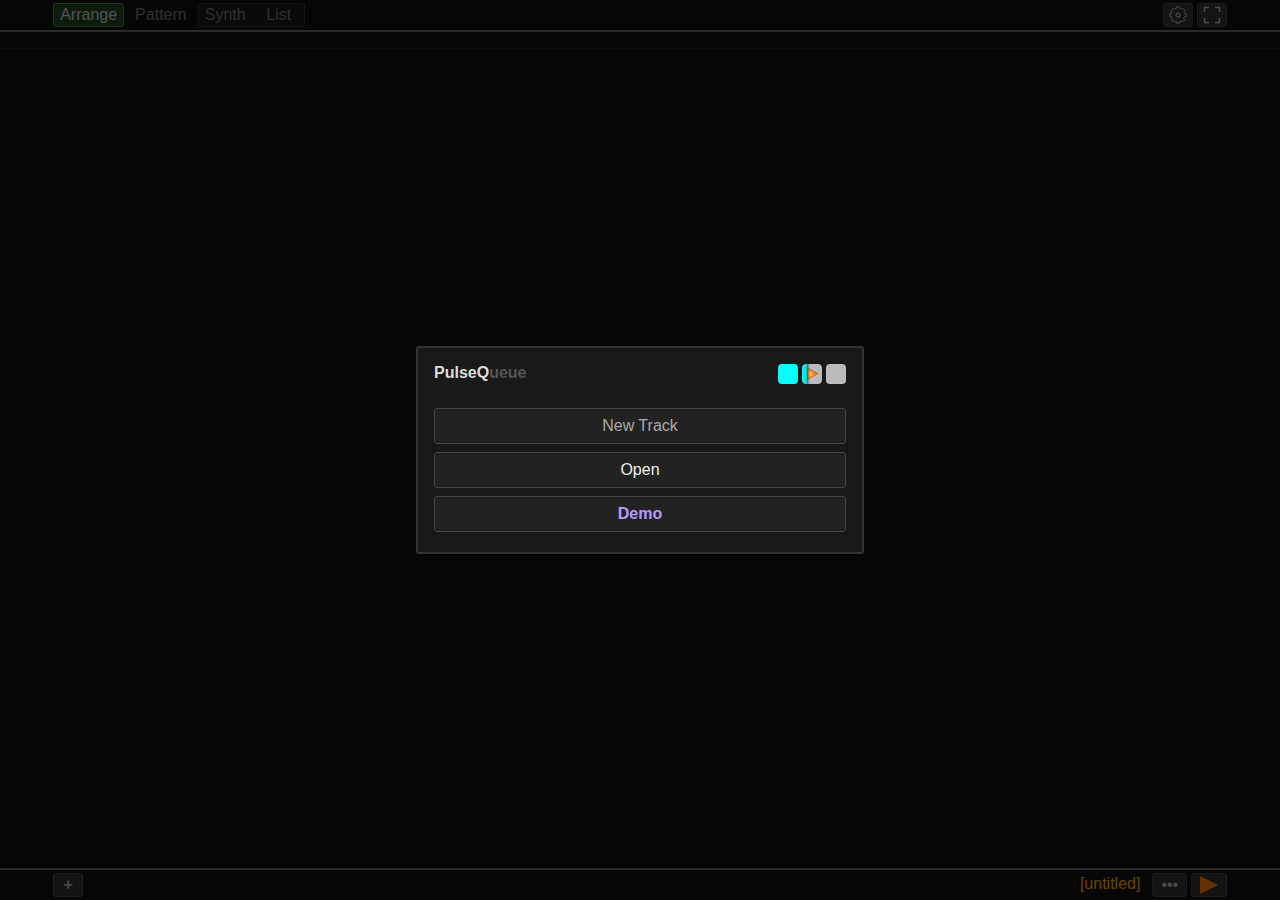
<file: index.html>
<!DOCTYPE html>
<html lang="en">

<head>
	<title>PulseQueue</title>

	<link rel="manifest" href="manifest.json">

	<link rel="apple-touch-icon" type="image/png" href="img/icon.png">
	<link rel="icon" type="image/png" href="img/icon.png">
	<link rel="icon" type="image/svg+xml" href="img/icon.svg">

	<meta charset="UTF-8">
	<meta name="viewport" content="width=device-width, user-scalable=no">
	<meta name="theme-color" content="#111111">
	<meta name="description" content="Minimalistic application for creating electronic music. Boost your creativity!">

	<meta property="og:title" content="PulseQueue - minimalistic web-app for creating electronic music">
	<meta property="og:type" content="website">
	<meta property="og:description"
		content="Simple and easy to use application for creating electronic music. Boost your creativity!">
	<meta property="og:url" content="https://valent-in.github.io/pulseq/">
	<meta property="og:image" content="https://valent-in.github.io/pulseq/refcards/refcard-overview.png">
	<meta property="og:image:type" content="image/png">
	<meta property="og:image:width" content="1710">
	<meta property="og:image:height" content="873">

	<style>
		* {
			padding: 0;
			margin: 0;
			color: #aaa;
			font-family: sans-serif;
		}
	</style>
	<style id="bar-separator-style">
		/* update on bar length set */
	</style>
	<style id="colored-rows-style">
		/* fill from js */
	</style>
	<link rel="stylesheet" href="css/elements.css">
	<link rel="stylesheet" href="css/style.css">
	<link rel="stylesheet" href="css/table-arrange.css">
	<link rel="stylesheet" href="css/table-pattern.css">

	<script defer src="lib/Tone.js"></script>
	<script defer src="lib/bufferToWave.js"></script>
	<script defer src="lib/midi-writer.js"></script>

	<script defer src="js/defaults.js"></script>
	<script defer src="js/alerts.js"></script>
	<script defer src="js/misc.js"></script>

	<script defer src="js/synth-param-apply.js"></script>
	<script defer src="js/synth.js"></script>
	<script defer src="js/synth-ui.js"></script>
	<script defer src="js/synth-presets.js"></script>
	<script defer src="js/synth-helper.js"></script>

	<script defer src="js/pattern.js"></script>
	<script defer src="js/pattern-ui.js"></script>
	<script defer src="js/arrange-ui.js"></script>

	<script defer src="js/mid-synth.js"></script>
	<script defer src="js/scheduler.js"></script>
	<script defer src="js/scheduler-ui.js"></script>

	<script defer src="js/song-object.js"></script>

	<script defer src="js/reorder-menu.js"></script>
	<script defer src="js/menu-init.js"></script>
	<script defer src="js/main.js"></script>
</head>

<body>
	<div id="container">
		<div id="header" class="focus-lock-area notranslate" translate="no">
			<div id="header-tabs">
				<div id="arrange-tab" class="js-tab tab tab--active">
					Arrange
				</div>
				<div id="pattern-tab" class="js-tab tab">
					Pattern
				</div>

				<div class="combined-tabs">
					<div id="synth-tab" class="js-tab tab">
						Synth
					</div>
					<div id="synth-list-tab" class="js-tab tab">
						List
					</div>
				</div>
			</div>

			<div id="header-spacer"></div>

			<div id="header-controls">
				<button id="button-settings-open">C</button>
				<button id="button-fullscreen">F</button>
			</div>
		</div>
		<div id="main">
			<div id="arrange-view" class="js-view-container view-container focus-lock-area">
				<div id="arrange-container">
					<div class="notranslate" translate="no" id="arrange-main"></div>
				</div>
				<div id="arrange-footer" class="footer notranslate" translate="no">
					<button id="button-add-pattern">+</button>
					<div class="footer-menu">
						<button id="button-arrange-play" class="button--play">L</button>
						<button id="button-arrange-menu-open">•••</button>
						<div id="song-title-area">
							[untitled]
						</div>
					</div>
				</div>
			</div>
			<div id="pattern-view" class="js-view-container view-container view--hidden focus-lock-area">

				<div id="pattern-container">
					<div class="notranslate" translate="no" id="pattern-main">
					</div>
				</div>

				<div id="pattern-footer" class="footer notranslate" translate="no">
					<button id="button-add-pattern-layer">+</button>

					<div class="footer-menu">
						<button id="button-pattern-play" class="button--play">P</button>
						<button id="button-pattern-menu-open">•••</button>
						<div id="pattern-name-area"></div>
					</div>
				</div>
			</div>

			<div id="synth-view" class="js-view-container view-container view--hidden focus-lock-area">
				<div id="synth-main">
					<div id="synth-grouping" class="synth-ungroup">
						<div class="tab group-tab" data-group="js-osc1-group">OSC 1</div>
						<div class="tab group-tab" data-group="js-osc2-group">OSC 2</div>
						<div class="tab group-tab" data-group="js-osc3-group">OSC 3</div>
						<div class="tab group-tab" data-group="js-adsr-group">ADSR</div>
						<br>
						<div class="tab group-tab" data-group="js-filt-group">Filter</div>
						<div class="tab group-tab" data-group="js-amp-group">AMP</div>
						<div class="tab group-tab" data-group="js-fx-group">FX</div>
						<div class="tab group-tab" data-group="js-oth-group">Oth.</div>
						<span id="button-toggle-group" class="button button--small">Group</span>
					</div>
					<div class="bg-oscillator border-osc js-osc1-group">
						<span class="caption-text highlight-bluelight">Oscillator 1</span>
						<select class="notranslate" translate="no" id="synth-osc1-type" data-block="js-osc1-block">
							<option>[none]</option>
							<option>sine</option>
							<option>triangle</option>
							<option>sawtooth</option>
							<option>square</option>
						</select>
						<div class="js-osc1-block">
							<span>Octave</span>
							<br>
							<input type="range" id="synth-osc1-octave" min=-5 max=5 step=1 class="range--10-marks">
							<br>
							<span>Detune</span>
							<button id="synth-osc1-reset-detune" class="button--small">Reset</button>
							<br>
							<input type="range" id="synth-osc1-detune" min=-600 max=600 step=5 class="range--12-marks">
							<br>
							<span>Level</span>
							<br>
							<input type="range" id="synth-osc1-level" min=0 max=1 step=0.01 class="range--4-marks">
						</div>
					</div>
					<div class="bg-oscillator border-osc js-osc2-group">
						<span class="caption-text highlight-violetlight">Oscillator 2</span>
						<select class="notranslate" translate="no" id="synth-osc2-type" data-block="js-osc2-block">
							<option>[none]</option>
							<option>sine</option>
							<option>triangle</option>
							<option>sawtooth</option>
							<option>square</option>
						</select>
						<div class="js-osc2-block">
							<span>Octave</span>
							<br>
							<input type="range" id="synth-osc2-octave" min=-5 max=5 step=1 class="range--10-marks">
							<br>
							<span>Detune</span>
							<button id="synth-osc2-reset-detune" class="button--small">Reset</button>
							<br>
							<input type="range" id="synth-osc2-detune" min=-600 max=600 step=5 class="range--12-marks">
							<br>
							<span>Level</span>
							<br>
							<input type="range" id="synth-osc2-level" min=0 max=1 step=0.01 class="range--4-marks">
						</div>
					</div>
					<div class="bg-oscillator border-osc-third js-osc3-group">
						<span class="caption-text highlight-yellowlight">Oscillator 3</span>
						<select class="notranslate" translate="no" id="synth-osc3-type" data-block="js-osc3-block">
							<option>[none]</option>
							<option>sine</option>
							<option>triangle</option>
							<option>sawtooth</option>
							<option>square</option>
						</select>
						<div class="js-osc3-block">
							<span>Octave</span>
							<br>
							<input type="range" id="synth-osc3-octave" min=-5 max=5 step=1 class="range--10-marks">
							<br>
							<span>Detune</span>
							<button id="synth-osc3-reset-detune" class="button--small">Reset</button>
							<br>
							<input type="range" id="synth-osc3-detune" min=-600 max=600 step=5 class="range--12-marks">
							<br>
							<span>Level</span>
							<br>
							<input type="range" id="synth-osc3-level" min=0 max=1 step=0.01 class="range--4-marks">
						</div>
					</div>
					<div class="border-envelope js-adsr-group">
						<select class="notranslate" translate="no" id="synth-envelope-type">
							<option>exponential</option>
							<option>linear</option>
						</select>
						<span class="envelope-caption">Amplitude Envelope</span>
						<span>Attack</span>
						<br>
						<input type="range" id="synth-envelope-attack" min=0 max=12 step=0.02 class="range--4-marks">
						<br>
						<span>Decay</span>
						<br>
						<input type="range" id="synth-envelope-decay" min=0 max=12 step=0.02 class="range--4-marks">
						<br>
						<span>Sustain</span>
						<br>
						<input type="range" id="synth-envelope-sustain" min=0 max=1 step=0.01 class="range--4-marks">
						<br>
						<span>Release</span>
						<br>
						<input type="range" id="synth-envelope-release" min=0 max=12 step=0.02 class="range--4-marks">
					</div>
					<div class="js-oth-group">
						<span class="caption-text">Glide</span>
						<input type="checkbox" id="synth-porta">
						<label for="synth-porta">Porta</label>
						<br>
						<input type="range" id="synth-glide" min=0 max=1 step=0.01 class="range--4-marks">
						<br>
						<span class="caption-text">Pan</span>
						<button id="synth-pan-reset" class="button--small">Reset</button>
						<br>
						<input type="range" id="synth-pan" min=-1 max=1 step=0.01 class="range--10-marks">
					</div>
					<div class="bg-filter border-filter js-filt-group">
						<span class="caption-text">Filter</span>
						<select class="notranslate" translate="no" id="synth-filter-type" data-block="js-filter-block">
							<option>[none]</option>
							<option>lowpass</option>
							<option>highpass</option>
							<option>bandpass</option>
						</select>
						<div class="js-filter-block">
							<span>Frequency</span>
							<br>
							<input type="range" id="synth-filter-frequency" min=0 max=5 step=0.02
								class="range--5-marks">
							<br>
							<span>Peak</span>
							<br>
							<input type="range" id="synth-filter-quality" min=0 max=50 step=0.1 class="range--4-marks">
						</div>
					</div>
					<div class="bg-noise js-oth-group">
						<span class="caption-text highlight-pinklight">Noise</span>
						<select class="notranslate" translate="no" id="synth-noise-type" data-block="js-noise-block">
							<option>[none]</option>
							<option>white</option>
							<option>pink</option>
							<option>brown</option>
						</select>
						<div class="js-noise-block">
							<span>Level</span>
							<br>
							<input type="range" id="synth-noise-level" min=0 max=2 step=0.01 class="range--4-marks">
						</div>
					</div>
					<div class="js-amp-group">
						<span class="caption-text">Amplifier</span>
						<br>
						<span>Gain</span>
						<br>
						<input type="range" id="synth-amplifier-gain" min=0 max=1.2 step=0.01 class="range--volume">
					</div>

					<div class="block-spacer">
						Modulation
					</div>

					<div class="bg-modulation-osc border-osc-mod js-osc1-group">
						<span class="caption-text">OSC 1 mod. input</span>
						<select class="notranslate" translate="no" id="synth-osc1-mod-input"
							data-block="js-modosc1-block">
							<option>[none]</option>
							<option>lfo1</option>
							<option>lfo2</option>
							<option>envelopeMod</option>
							<option>osc2</option>
							<option>osc3</option>
							<option>noise</option>
						</select>
						<div class="js-modosc1-block">
							<span>Intensity</span>
							<br>
							<input type="range" id="synth-osc1-mod-value" min=-6 max=6 step=0.02 class="range--8-marks">
						</div>
					</div>
					<div class="bg-modulation-osc border-osc-mod js-osc2-group">
						<span class="caption-text">OSC 2 mod. input</span>
						<select class="notranslate" translate="no" id="synth-osc2-mod-input"
							data-block="js-modosc2-block">
							<option>[none]</option>
							<option>lfo1</option>
							<option>lfo2</option>
							<option>envelopeMod</option>
							<option>osc3</option>
							<option>noise</option>
						</select>
						<div class="js-modosc2-block">
							<span>Intensity</span>
							<br>
							<input type="range" id="synth-osc2-mod-value" min=-6 max=6 step=0.02 class="range--8-marks">
						</div>
					</div>
					<div class="bg-modulation-filt border-filter-mod js-filt-group">
						<span class="caption-text">Filter mod. input</span>
						<select class="notranslate" translate="no" id="synth-filter-mod-input"
							data-block="js-modfilt-block">
							<option>[none]</option>
							<option>lfo1</option>
							<option>lfo2</option>
							<option>envelopeMod</option>
						</select>
						<div class="js-modfilt-block">
							<span>Intensity</span>
							<br>
							<input type="range" id="synth-filter-mod-value" min=-5 max=5 step=0.02
								class="range--10-marks">
						</div>
					</div>
					<div class="bg-modulation-amp border-amp-mod js-amp-group">
						<span class="caption-text">AMP mod. input</span>
						<select class="notranslate" translate="no" id="synth-amplifier-mod-input"
							data-block="js-modamp-block">
							<option>[none]</option>
							<option>lfo1</option>
							<option>lfo2</option>
							<option>envelopeMod</option>
							<option>osc1</option>
							<option>osc2</option>
							<option>noise</option>
						</select>
						<div class="js-modamp-block">
							<span>Intensity</span>
							<br>
							<input type="range" id="synth-amplifier-mod-value" min=-2 max=2 step=0.01
								class="range--8-marks-amp">
						</div>
					</div>
					<div class="bg-lfo js-oth-group">
						<span class="caption-text">LFO 1</span>
						<select class="notranslate" translate="no" id="synth-lfo1-type" data-block="js-lfo1-block">
							<option>[none]</option>
							<option>sine</option>
							<option>triangle</option>
							<option>sawtooth</option>
							<option>square</option>
						</select>
						<input type="checkbox" id="synth-lfo1-sync" class="js-lfo1-block">
						<label for="synth-lfo1-sync" class="js-lfo1-block">BPM sync</label>
						<div class="js-lfo1-block">
							<span>Frequency</span>
							<br>
							<input type="range" id="synth-lfo1-frequency" min=0 max=12 step=0.01 class="range--4-marks">
						</div>
						<span class="caption-text">LFO 2</span>
						<select class="notranslate" translate="no" id="synth-lfo2-type" data-block="js-lfo2-block">
							<option>[none]</option>
							<option>sine</option>
							<option>triangle</option>
							<option>sawtooth</option>
							<option>square</option>
						</select>
						<input type="checkbox" id="synth-lfo2-retrig" class="js-lfo2-block">
						<label for="synth-lfo2-retrig" class="js-lfo2-block">Re-trig</label>
						<div class="js-lfo2-block">
							<span>Frequency</span>
							<br>
							<input type="range" id="synth-lfo2-frequency" min=0 max=12 step=0.01 class="range--4-marks">
						</div>
					</div>
					<div class="bg-adsr border-mod-envelope js-adsr-group">
						<select class="notranslate" translate="no" id="synth-mod-envelope-type"
							data-block="js-modenv-block">
							<option>[none]</option>
							<option>exponential</option>
							<option>linear</option>
						</select>
						<span class="envelope-caption">Modulation Envelope</span>
						<span class="js-modenv-block">Attack</span>
						<div class="js-modenv-block">
							<input type="range" id="synth-mod-envelope-attack" min=0 max=12 step=0.02
								class="range--4-marks">
							<br>
							<span>Decay</span>
							<br>
							<input type="range" id="synth-mod-envelope-decay" min=0 max=12 step=0.02
								class="range--4-marks">
							<br>
							<span>Sustain</span>
							<br>
							<input type="range" id="synth-mod-envelope-sustain" min=0 max=1 step=0.01
								class="range--4-marks">
							<br>
							<span>Release</span>
							<br>
							<input type="range" id="synth-mod-envelope-release" min=0 max=12 step=0.02
								class="range--4-marks">
						</div>
					</div>

					<div class="block-spacer fx-spacer">
						FX
					</div>

					<div class="bg-effect js-fx-group">
						<span class="caption-text">Effect</span>
						<select class="notranslate" translate="no" id="synth-fx-type" data-block="js-fx-block">
							<option>[none]</option>
							<option>chorus</option>
							<option>delay</option>
							<option>distort</option>
							<option>panner</option>
							<option>phaser</option>
							<option>pingpong</option>
							<option>reverb</option>
							<option>stereo</option>
							<option>tremolo</option>
							<option>vibrato</option>
						</select>
						<div class="js-fx-block">
							<span>Amount (Depth)</span>
							<br>
							<input type="range" id="synth-fx-amount" min=0 max=1 step=0.002 class="range--4-marks">
							<br>
							<span id="synth-fx-rate-span">Delay (Speed)</span>
							<input type="checkbox" id="synth-fx-sync">
							<label id="synth-fx-sync-label" for="synth-fx-sync">BPM sync</label>
							<input type="range" id="synth-fx-rate" min=0 max=1 step=0.002 class="range--3-marks">
							<br>
							<span>Dry-Wet</span>
							<br>
							<input type="range" id="synth-fx-wet" min=0 max=1 step=0.002 class="range--4-marks">
						</div>
					</div>
				</div>

				<div id="synth-footer">
					<div id="piano-container-outer">
						<div class="notranslate" translate="no" id="piano-container"></div>
					</div>
					<div id="synth-footer-controls">
						<div class="div-mute-controls">
							<button id="button-synth-mute" class="button--small">Mute</button>
						</div>
						<button id="button-piano-show">^</button>
						<button id="button-synth-menu-open">•••</button>
						<div class="notranslate" translate="no" id="synth-name-area"></div>
					</div>
				</div>
			</div>

			<div id="synth-list-view" class="js-view-container view-container view--hidden focus-lock-area">
				<div class="notranslate" translate="no" id="synth-list-main"></div>
				<div id="synth-list-footer" class="footer">
					<button id="button-add-synth">+</button>
					<button id="button-mixer-menu-open">Mix</button>
					<div id="synth-list-caption-area"></div>
				</div>
			</div>

		</div>

		<div id="startup-modal-menu" class="modal-container js-noskip">
			<div class="modal-box" id="startup-menu-box">
				<div class="modal-box-block notranslate" translate="no">
					<span class="app-title-pulseq">PulseQ</span>
					<span class="app-title-ueue">ueue</span>
					<div id="app-icons">
						<div></div>
						<div></div>
						<div></div>
					</div>
				</div>

				<div class="modal-box-block" id="startup-loading-title">
					Loading...
				</div>

				<div class="modal-box-block nodisplay" id="startup-menu">
					<div class="startup-menu-entry" id="button-new-track">New Track</div>
					<div class="startup-menu-entry" id="button-import-track">
						<input type="file" accept=".json" id="input-import-track" class="js-request-focus">
						<span>Open</span>
						<div class="dragshade"></div>
					</div>
					<div class="startup-menu-entry highlight-violet" id="button-demo-track">Demo</div>
					<div class="startup-menu-entry" id="button-continue-session">Restore</div>
				</div>
			</div>
		</div>

		<div id="demo-modal-menu" class="modal-container nodisplay">
			<div class="modal-box">
				<div class="non-scrollable-modal-header" id="demo-list-header">Select track</div>
				<div class="modal-box-block notranslate" translate="no" id="demo-list-container"></div>
				<div class="modal-box-block modal-box-footer">
					<button id="button-demo-menu-close" class="button-modal-bottom">Close</button>
				</div>
			</div>
		</div>

		<div id="loading-modal" class="modal-container nodisplay">
			<div class="modal-box">
				<div class="modal-box-block">
					Loading...
				</div>
			</div>
		</div>

		<div id="settings-modal-menu" class="modal-container nodisplay">
			<div class="modal-box">
				<div class="modal-box-block modal-box-header notranslate" translate="no">
					<span class="app-title-pulseq">PulseQ</span>
					<span class="app-title-ueue">ueue</span>
					<span style="margin-left:12px;color:#555;">music creation app</span>
					<a href="https://github.com/valent-in/pulseq#pulsequeue" target="_blank" rel="noopener"
						title="GitHub" style="font-weight:bold;padding:0 6px;">?</a>
				</div>
				<div class="modal-box-block">
					<input type="checkbox" id="input-fullscreen" autocomplete="off">
					<label for="input-fullscreen">Fullscreen</label>
					<input type="checkbox" id="input-fullscreen-padding" style="margin-left: 8px" autocomplete="off">
					<label for="input-fullscreen-padding">Camera notch</label>
				</div>
				<div class="modal-box-block">
					<input type="checkbox" id="input-more-velosteps" autocomplete="off">
					<label for="input-more-velosteps">More velocity steps</label>
				</div>
				<div class="modal-box-block">
					<button id="button-cleanup-menu-open">Cleanup</button>
				</div>
				<div class="modal-box-block">
					<button id="button-context-resume">Sound Fix</button>
				</div>
				<div class="modal-box-block">
					<span>Zoom</span>
					<input type="number" id="input-zoom-value">
					<span class="dim-text">&percnt;</span>
					<button id="button-zoom-set">Set</button>
				</div>
				<div class="modal-box-block modal-box-footer">
					<button id="button-reset-app" class="highlight-pink">Title&sol;Reset</button>
					<button id="button-settings-close" class="button-modal-bottom">Close</button>
				</div>
			</div>
		</div>

		<div id="arrange-modal-menu" class="modal-container nodisplay">
			<div class="modal-box">
				<table>
					<tr>
						<td>
							Song title
						</td>
						<td>
							<input type="text" id="input-song-title">
						</td>
					</tr>
					<tr>
						<td>
							BPM
						</td>
						<td>
							<input type="number" id="input-bpm-value">
							<button id="button-bpm-set" tabindex="-1">Set</button>
						</td>
					</tr>
					<tr>
						<td>
							Steps in bar
						</td>
						<td>
							<input type="number" id="input-steps-value">
							<button id="button-steps-set" tabindex="-1">Set</button>
						</td>
					</tr>
					<tr>
						<td>
							Additional
						</td>
						<td>
							<button id="button-additional-menu-open">Edit...</button>
						</td>
					</tr>
					<tr>
						<td>
							<!--spacer-->
						</td>
					</tr>
					<tr>
						<td style="font-weight:bold">
							Project file:
						</td>
						<td>
							<a href="" id="link-song-download">Download JSON</a>
						</td>
					</tr>
				</table>

				<div class="modal-box-block modal-box-footer">
					<button id="button-export-menu-open">Export WAV</button>
					<button id="button-midi-menu-open">MIDI</button>
					<button id="button-arrange-menu-close" class="button-modal-bottom">Close</button>
				</div>
			</div>
		</div>

		<div id="export-modal-menu" class="modal-container nodisplay js-noskip">
			<div class="modal-box">
				<div class="modal-box-block">
					<div id="render-title">Export audio</div>
					<div>
						<input type="number" id="input-render-length">
						<span class="dim-text">sec.</span>
						<button id="button-render" class="js-request-focus">Start</button>
					</div>
				</div>
				<div class="modal-box-block nodisplay" id="export-menu-result-container">
					<div id="export-ongoing-container">
						<span>Rendering...</span>
						<span class="dim-text">May take some time.</span>
						<div id="export-progress-anim" class="progress-animation"></div>
					</div>
					<div id="wav-link-container">
						<a id="link-wav-download">Download WAV</a>
					</div>
				</div>
				<div class="modal-box-block modal-box-footer" id="export-menu-close-container">
					<button id="button-export-menu-close" class="button-modal-bottom">Close</button>
				</div>
			</div>
		</div>

		<div id="midi-modal-menu" class="modal-container nodisplay">
			<div class="modal-box">
				<div class="modal-box-block modal-box-header">
					<span>Export MIDI:</span>
					<a id="link-midi-download" href="">Download file</a>
				</div>
				<div class="modal-box-block">
					<span>Velocity curve</span>
					<select id="select-velocity-scale" autocomplete="off">
						<option>Exponential</option>
						<option>Linear</option>
						<option>Flat (127)</option>
					</select>
				</div>
				<div class="modal-box-block">
					<input type="checkbox" id="input-export-glide" autocomplete="off" checked>
					<label for="input-export-glide">Note overlap for glide&sol;legato</label>
				</div>
				<div class="modal-box-block">
					<input type="checkbox" id="input-export-expand" autocomplete="off">
					<label for="input-export-expand">Expand short notes to 16th</label>
					<div></div>
				</div>
				<div class="modal-box-block modal-box-footer" id="export-menu-close-container">
					<button id="button-midi-menu-close" class="button-modal-bottom">Close</button>
				</div>
			</div>
		</div>

		<div id="additional-modal-menu" class="modal-container nodisplay">
			<div class="modal-box">
				<table id="additional-table">
					<tr>
						<td>
							Swing
						</td>
						<td id="swing-value-cell" class="values-cell">
						</td>
					</tr>
					<tr>
						<td></td>
						<td>
							<input id="range-swing-amount" type="range" min=0 max=100 step=5 class="range--4-marks">
						</td>
					</tr>
					<tr>
						<td>
							<!--spacer-->
						</td>
					</tr>
					<tr>
						<td>
							Compressor
						</td>
						<td id="compressor-values-cell" class="values-cell">
						</td>
					</tr>
					<tr>
						<td class="dim-text">
							Threshold
						</td>
						<td>
							<input id="range-compressor-threshold" type="range" min=0 max=100 step=1
								class="range--4-marks">
						</td>
					</tr>
					<tr>
						<td class="dim-text">
							Ratio
						</td>
						<td>
							<input id="range-compressor-ratio" type="range" min=1 max=19 step=1 class="range--3-marks">
						</td>
					</tr>
				</table>

				<div class="modal-box-block modal-box-footer">
					<button id="button-reset-additional" class="button--small">Reset</button>
					<button id="button-additional-menu-close" class="button-modal-bottom">Close</button>
				</div>
			</div>
		</div>

		<div id="column-modal-menu" class="modal-container nodisplay">
			<div class="modal-box">
				<div id="timers-area" class="modal-box-block">
				</div>
				<div class="modal-box-block">
					<button id="button-insert-columns">Insert columns</button>
					<button id="button-remove-columns">Delete columns</button>
				</div>
				<div class="modal-box-block">
					<div class="modal-box-inline">
						<input type=number id="input-loop-bars" style="width:2rem" autocomplete="off" value="1">
						<span>bar loop</span>
						<button id="button-loop-play">Play</button>
					</div>
				</div>
				<div class="modal-box-block modal-box-footer">
					<button id="button-column-menu-close" class="button-modal-bottom">Close</button>
				</div>
			</div>
		</div>

		<div id="pattern-reorder-modal-menu" class="modal-container nodisplay">
			<div class="modal-box scrollable-modal narrow-modal">
				<div class="modal-box-block">
					<div class="scrollable-modal-header">Reorder patterns</div>
					<div id="pattern-list-container" class="notranslate" translate="no"></div>
				</div>
				<div class="modal-box-block modal-box-footer">
					<button id="button-sort-patterns-asc" class="button--small">Asc.</button>
					<button id="button-sort-patterns-desc" class="button--small">Desc.</button>
					<button id="button-reorder-menu-close" class="button-modal-bottom">Close</button>
				</div>
			</div>
		</div>

		<div id="pattern-modal-menu" class="modal-container nodisplay">
			<div class="modal-box">
				<table>
					<tr>
						<td>
							Pattern name
						</td>
						<td>
							<input type="text" id="input-pattern-name">
						</td>
					</tr>
					<tr>
						<td>
							Length (bars)
						</td>
						<td>
							<input type="number" id="input-pattern-length">
							<button id="button-pattern-length-set" tabindex="-1">Set</button>
						</td>
					</tr>
					<tr>
						<td style="text-align:right">
							<button class="button--shadowed notranslate" translate="no"
								id="button-color-select">color</button>
						</td>
						<td>
							<button id="button-copy-pattern">Copy Ptrn</button>
							<button id="button-delete-pattern">Delete Ptrn</button>
						</td>
					</tr>
				</table>
				<div id="layer-dialog-block">
					<div>
						<table>
							<tr>
								<td style="text-align:right">
									Synth&sol;Layer
								</td>
								<td>
									<button id="button-synth-select" class="notranslate" translate="no">[none]</button>
								</td>
							</tr>
							<tr>
								<td></td>
								<td>
									<button id="button-layer-edit-open">Edit...</button>
									<button id="button-delete-layer">Delete Layer</button>
								</td>
							</tr>
						</table>
					</div>
				</div>
				<div class="modal-box-block modal-box-footer">
					<button id="button-pattern-menu-close" class="button-modal-bottom">Close</button>
				</div>
			</div>
		</div>

		<div id="synth-select-modal-menu" class="modal-container nodisplay">
			<div class="modal-box scrollable-modal narrow-modal">
				<div class="modal-box-block">
					<div class="scrollable-modal-header">Select Instrument</div>
					<div id="menu-synth-list-container" class="notranslate" translate="no"></div>
				</div>
				<div class="modal-box-block modal-box-footer">
					<button id="button-synth-select-close" class="button-modal-bottom">Cancel</button>
				</div>
			</div>
		</div>

		<div id="color-select-modal-menu" class="modal-container nodisplay">
			<div class="modal-box">
				<div class="modal-box-block">
					Select pattern color
				</div>
				<div class="modal-box-block notranslate" translate="no" id="color-list-container">
				</div>
				<div class="modal-box-block modal-box-footer">
					<button id="button-color-menu-close" class="button-modal-bottom">Close</button>
				</div>
			</div>
		</div>

		<div id="layer-edit-modal-menu" class="modal-container nodisplay">
			<div class="modal-box">
				<div class="modal-box-block">Modify layer</div>
				<div class="modal-box-block">
					<button id="button-fade-layer">Fade</button>
					<button id="button-shift-layer">Shift</button>
					<button id="button-transpose-layer">Transpose</button>
				</div>
				<div class="modal-box-block">
					<button id="button-copy-layer">Duplicate</button>
				</div>
				<div class="modal-box-block modal-box-footer">
					<button id="button-layer-edit-close" class="button-modal-bottom">Close</button>
				</div>
			</div>
		</div>

		<div id="layer-fade-modal-menu" class="modal-container nodisplay">
			<div class="modal-box">
				<div class="modal-box-block">
					Modify layer volumes
				</div>
				<div class="modal-box-block">
					<span>start</span>
					<input type="number" id="input-fade-start" class="js-request-focus">
					<span class="dim-text">&percnt;</span>

					<span style="margin-left:1.5rem">end</span>
					<input type="number" id="input-fade-end">
					<span class="dim-text">&percnt;</span>
					<div></div>
				</div>
				<div class="modal-box-block modal-box-footer">
					<button id="button-apply-fade" class="button-modal-bottom notranslate" translate="no">OK</button>
					<button id="button-fade-menu-close" class="button-modal-bottom">Cancel</button>
				</div>
			</div>
		</div>

		<div id="layer-shift-modal-menu" class="modal-container nodisplay">
			<div class="modal-box">
				<div class="modal-box-block">
					<span>Shift layer by</span>
					<input type="number" id="input-shift-value" class="js-request-focus" value="1" autocomplete="off">
					<span>steps</span>
				</div>
				<div class="modal-box-block">
					<input type="checkbox" id="input-shift-whole-pattern" autocomplete="off">
					<label for="input-shift-whole-pattern">Shift whole pattern</label>
					<div></div>
				</div>
				<div class="modal-box-block modal-box-footer">
					<button id="button-apply-shift" class="button-modal-bottom notranslate" translate="no">OK</button>
					<button id="button-shift-menu-close" class="button-modal-bottom">Cancel</button>
				</div>
			</div>
		</div>

		<div id="layer-transpose-modal-menu" class="modal-container nodisplay">
			<div class="modal-box">
				<div class="modal-box-block">
					<span>Transpose layer by</span>
					<input type="number" id="input-transpose-value" class="js-request-focus" value="1"
						autocomplete="off">
					<span>smt.</span>
					<div></div>
				</div>
				<div class="modal-box-block modal-box-footer">
					<button id="button-apply-transpose" class="button-modal-bottom notranslate"
						translate="no">OK</button>
					<button id="button-transpose-menu-close" class="button-modal-bottom">Cancel</button>
				</div>
			</div>
		</div>

		<div id="pattern-copy-modal-menu" class="modal-container nodisplay">
			<div class="modal-box">
				<div class="modal-box-block">
					<span>Copy pattern</span>
					<span id="span-pattern-for-copy"></span>
					<span>to</span>
				</div>
				<div class="modal-box-block">
					<input type="text" id="input-pattern-copy-name" class="js-request-focus">
				</div>
				<div class="modal-box-block">
					<input type="checkbox" id="input-copy-pattern-under" autocomplete="off">
					<label for="input-copy-pattern-under">Place under source</label>
					<div></div>
				</div>
				<div class="modal-box-block modal-box-footer">
					<button id="button-create-pattern" class="button-modal-bottom notranslate"
						translate="no">OK</button>
					<button id="button-pattern-copy-menu-close" class="button-modal-bottom">Cancel</button>
				</div>
			</div>
		</div>

		<div id="synth-modal-menu" class="modal-container nodisplay">
			<div class="modal-box">
				<div id="synth-name-container" class="modal-box-block">
					<span>Synth name</span>
					<input type="text" id="input-synth-name">
				</div>
				<div class="modal-box-block">
					<button id="button-copy-synth">Copy Synth</button>
					<button id="button-delete-synth">Delete Synth</button>
					<select id="select-synth-preset" class="notranslate" translate="no">
						<option disabled hidden>Preset</option>
					</select>
				</div>
				<div class="modal-box-block">
					<div id="button-import-synth" class="button">
						<input type="file" accept=".json" id="input-import-synth">
						<span>Import</span>
						<div class="dragshade"></div>
					</div>
					<a id="link-synth-export" href="">Export</a>
				</div>
				<div class="modal-box-block modal-box-footer">
					<button id="button-synth-menu-close" class="button-modal-bottom">Close</button>
				</div>
			</div>
		</div>

		<div id="mixer-modal-menu" class="modal-container nodisplay">
			<div class="modal-box scrollable-modal">
				<div class="modal-box-block">
					<div class="scrollable-modal-header">Mixer</div>
					<div id="mixer-list-container" class="notranslate" translate="no"></div>
				</div>
				<div class="modal-box-block modal-box-footer">
					<div class="div-mute-controls-modal">
						<button id="button-mute-all" class="button--small">Mute all</button>
						<button id="button-unmute-all" class="button--small">Unmute</button>
					</div>
					<button id="button-mixer-menu-close" class="button-modal-bottom">Close</button>
				</div>
			</div>
		</div>

		<div id="modal-alert" class="modal-container nodisplay">
			<div class="modal-box modal-alert-box">
				<div class="modal-box-block" id="modal-alert-message">
				</div>
				<div class="modal-box-block" id="input-area-modal-alert">
					<input type="text" id="input-modal-alert" class="js-request-focus">
				</div>
				<div class="modal-box-block modal-box-footer">
					<button id="button-alert-ok" class="button-modal-bottom js-request-focus notranslate"
						translate="no">OK</button>
					<button id="button-alert-cancel" class="button-modal-bottom">Cancel</button>
				</div>
			</div>
		</div>

		<div id="toast-alert" class="toast-container nodisplay">
			<div id="toast-box"></div>
		</div>

	</div>

</body>

</html>
</file>
<file: css/elements.css>
button,
.button {
	background-color: #333;
	color: #bbb;
	text-align: center;
	padding: 2px 6px;
	border: 1px solid #444;
	border-radius: 3px;
	font-size: 1rem;
	min-width: 1rem;
	box-sizing: content-box;
	-webkit-user-select: none;
	user-select: none;
	display: inline-block;
}

button::-moz-focus-inner {
	padding: 0;
	border: 0;
}

button.button--small,
.button.button--small {
	font-size: 0.9rem;
	padding: 1px 4px;
	margin: 2px;
}

button:hover,
.button:hover {
	background-color: #3c3c3c;
}

button:active,
.button:active {
	background-color: #282828;
}

button:focus,
.button:focus {
	border-color: #606060;
	outline: none;
}

input[type=text],
input[type=number] {
	-webkit-appearance: none;
	-moz-appearance: textfield;
	appearance: textfield;
	font-size: 1rem;
	border-radius: 3px;
	background-color: #101010;
	border: 1px solid #444;
	padding: 2px 4px;
}

input[type=text]:hover,
input[type=number]:hover {
	background-color: #070707;
}

input[type=text]:focus,
input[type=number]:focus {
	border-color: #606060;
	outline: none;
}

input[type=checkbox] {
	-moz-appearance: none;
	-webkit-appearance: none;
	appearance: none;
	border: 2px solid #444;
	background-color: #101010;
	border-radius: 3px;
	width: 1.1rem;
	height: 1.1rem;
	vertical-align: middle;
	margin-top: -0.2rem;
}

input[type=checkbox]:hover {
	background-color: #222;
}

input[type=checkbox]:focus {
	border: 2px solid #606060;
	outline: none;
}

input[type=checkbox]:checked {
	background-image: url("data:image/svg+xml;utf8,<svg xmlns='http://www.w3.org/2000/svg' width='10' height='10'><path d='M 0,5 4,9, 10,0' style='fill:none;stroke:rgb(150,150,150);stroke-width:2.5'/></svg>");
	background-repeat: no-repeat;
	background-position: center;
	background-size: 100% 100%;
}

input[type=range] {
	-webkit-appearance: none;
	appearance: none;
	width: 100%;
	height: 36px;
	background-color: transparent;
}

input[type=range]:focus {
	outline: none;
}

input[type=range]::-moz-range-track {
	width: 100%;
	height: 8px;
	border-radius: 4px;
	cursor: pointer;
	background: black;
	box-shadow: inset 0 0 0 2px #333;
}

input[type=range]:focus::-moz-range-track {
	box-shadow: inset 0 0 0 2px #3c3c3c;
}

input[type=range]::-moz-range-thumb {
	border-left: 8px solid #444;
	border-right: 8px solid #444;
	border-top: none;
	border-bottom: none;
	box-shadow: 0 0 0 1px #555;
	height: 24px;
	width: 2px;
	border-radius: 0;
	background: #ffffff;
	cursor: pointer;
}

input[type=range]::-moz-range-thumb:hover {
	box-shadow: 0 0 0 1px #646464;
	border-color: #555;
}

input[type=range]::-moz-range-thumb:active {
	border-color: #333;
}

input[type=range]::-webkit-slider-runnable-track {
	width: 100%;
	height: 8px;
	border-radius: 4px;
	cursor: pointer;
	background: black;
	box-sizing: content-box;
	box-shadow: inset 0 0 0 2px #333;
}

input[type=range]:focus::-webkit-slider-runnable-track {
	box-shadow: inset 0 0 0 2px #3c3c3c;
}

input[type=range]::-webkit-slider-thumb {
	-webkit-appearance: none;
	border-left: 8px solid #444;
	border-right: 8px solid #444;
	border-top: none;
	border-bottom: none;
	box-shadow: 0 0 0 1px #555;
	height: 24px;
	width: 2px;
	border-radius: 0;
	box-sizing: content-box;
	background: #ffffff;
	cursor: pointer;
	margin-top: -8px;
}

input[type=range]::-webkit-slider-thumb:hover {
	box-shadow: 0 0 0 1px #646464;
	border-color: #555;
}

input[type=range]::-webkit-slider-thumb:active {
	border-color: #333;
}

select {
	-moz-appearance: none;
	-webkit-appearance: none;
	appearance: none;
	background-color: #333;
	color: #bbb;
	padding: 2px 1.1rem 2px 6px;
	border: 1px solid #444;
	border-radius: 3px;
	font-size: 1rem;
	min-width: 1rem;
	box-sizing: content-box;
	box-shadow: none;
	position: relative;
	background-image: url("data:image/svg+xml;utf8,<svg xmlns='http://www.w3.org/2000/svg' height='70' width='120'><path d='M 10,10 60,60 110,10' style='fill:none;stroke:rgb(150,150,150);stroke-width:20;stroke-linecap:round; stroke-linejoin:round'/></svg>");
	background-position: center right 0.5em;
	background-repeat: no-repeat;
	background-size: auto 25%;
}

select:hover {
	background-color: #3c3c3c;
}

select:active {
	background-color: #282828;
}

select:focus {
	border-color: #606060;
	outline: none;
}

option {
	background-color: #333;
	color: #bbb;
}

button:disabled,
select:disabled,
input:disabled,
label.disabled {
	opacity: 0.4;
	pointer-events: none;
}

@media (hover: hover) {
	::-webkit-scrollbar {
		width: 12px;
		height: 12px;
	}

	::-webkit-scrollbar-track {
		background: #111;
	}

	::-webkit-scrollbar-thumb {
		background: #444;
	}

	::-webkit-scrollbar-thumb:hover {
		background: #555;
	}

	::-webkit-scrollbar-corner {
		background: #111;
	}
}

@-moz-document url-prefix() {
	body {
		scrollbar-color: #444 #111;
		scrollbar-width: auto;
	}
}
</file>
<file: css/style.css>
html,
body {
	overscroll-behavior-y: contain;
	height: 100%;
}

body {
	background-color: #111;
	overflow-y: hidden;
}

a {
	color: #55f;
}

span,
label {
	/*explicit size to fix inconsistent zoom in firefox*/
	font-size: 1rem;
}

input[type=checkbox],
button.button--small,
label {
	position: relative;
}

.app-title-pulseq {
	font-weight: bold;
	color: #ddd;
	float: left;
}

.app-title-ueue {
	font-weight: bold;
	color: #555;
	float: left;
}

#app-icons {
	float: right;
	margin-left: 10px;
}

#app-icons > div {
	width: 20px;
	height: 20px;
	float: left;
	margin-left: 4px;
	background-size: 100% 100%;
	border-radius: 4px;
}

#app-icons > :nth-child(1) {
	background-image: url("../img/stop.svg");
}

#app-icons > :nth-child(2) {
	background-image: url("../img/icon.svg");
}

#app-icons > :nth-child(3) {
	background-image: url("../img/stopg.svg");
}

#container {
	height: 100%;
	display: flex;
	flex-direction: column;
	box-sizing: border-box;
}

#header {
	display: flex;
	border-bottom: 2px solid #696969;
	overflow-x: auto;
	padding: 1px 4vw;
	background-color: #111;
	-webkit-user-select: none;
	user-select: none;
}

#header-spacer {
	flex-grow: 1;
	box-sizing: border-box;
}

#header-tabs {
	display: flex;
}

#header-tabs {
	display: flex;
}

.tab {
	min-width: 2.4rem;
	min-height: 1rem;
	text-align: center;
	padding: 2px 6px;
	color: #777;
	margin: 2px;
	border: 1px solid transparent;
	border-radius: 3px;
	position: relative;
	font-size: 1rem;
}

.combined-tabs {
	display: flex;
	border-radius: 3px;
	box-shadow: inset 0 0 0 1px #333;
	background-color: #191919;
	margin: 2px;
}

.combined-tabs .tab {
	margin: 0;
}

.tab:hover {
	color: #ccc;
}

#header-tabs .tab--active {
	background-color: #242;
	border: 1px solid #484;
	color: #ccc;
}

#header-tabs .tab--active:hover {
	color: #eee;
}

.muted-m-mark:after {
	content: "M";
	font-size: 0.6rem;
	font-weight: bold;
	color: #fa0;
	position: absolute;
	top: 0;
	right: 2px;
}

#pattern-footer .tab--active {
	background-color: #225;
	border: 1px solid #55c;
	color: #ccc;
}

#pattern-footer .tab--active:hover {
	color: #eee;
}

#header-controls {
	display: flex;
}

#header-controls > button {
	margin: 2px;
	color: transparent;
	background-size: 1.1rem 1.1rem;
	background-position: center center;
	background-repeat: no-repeat;
}

#button-fullscreen {
	background-image: url("../img/fullscreen.svg");
}

#button-settings-open {
	background-image: url("../img/gear.svg");
}

@media (max-width:500px) {
	#header-controls > button:not(#button-settings-open) {
		display: none;
	}
}

#main {
	flex-grow: 1;
	position: relative;
}

.view-container {
	display: flex;
	flex-direction: column;
	position: absolute;
	top: 0;
	left: 0;
	right: 0;
	bottom: 0;
}

.view--hidden {
	transform: scale(0);
}

.footer {
	border-top: 2px solid #696969;
	padding: 1px 4vw;
	position: fixed;
	bottom: 0;
	width: 100%;
	box-sizing: border-box;
	z-index: 3;
	background-color: #111;
}

.footer-menu {
	float: right;
	overflow: hidden;
}

.footer-menu > button {
	float: right;
	padding: 2px 8px;
	margin: 2px;
}

button.button--play {
	background-position: center center;
	background-repeat: no-repeat;
	background-size: 1.1rem 1.1rem;
	color: transparent;
	min-width: 1.1rem;
	background-image: url("../img/play.svg");
}

button.button--play.button--play-loop {
	color: #333;
}

#pattern-name-area,
#song-title-area,
#synth-name-area {
	color: #fa0;
	padding: 0 12px 2px 8px;
	max-width: 40vw;
	overflow: hidden;
	text-overflow: ellipsis;
	white-space: nowrap;
	-webkit-user-select: none;
	user-select: none;
	cursor: pointer;
	margin: 4px -2px 2px 2px;
	float: right;
	font-size: 1rem;
}

#arrange-main {
	overflow: auto;
	contain: content;
	/*for chromium-based browsers only*/
	-webkit-transform: translateZ(0);
}

#arrange-container {
	flex-grow: 1;
	display: flex;
	flex-direction: column;
	overflow: hidden;
	margin-bottom: calc(1rem + 16px);
	-webkit-user-select: none;
	user-select: none;
}

#button-add-pattern {
	float: left;
	margin: 2px;
	font-weight: bold;
}

#pattern-container {
	flex-grow: 1;
	display: flex;
	justify-content: center;
	overflow: hidden;
	margin-bottom: calc(1rem + 16px);
	-webkit-user-select: none;
	user-select: none;
}

#pattern-main {
	overflow-y: scroll;
	overflow-x: auto;
	contain: content;
	-webkit-transform: translateZ(0);
}

#pattern-footer > button,
#pattern-footer > .tab {
	float: left;
	-webkit-user-select: none;
	user-select: none;
}

#button-add-pattern-layer {
	margin: 2px;
	font-weight: bold;
}

#button-add-pattern-layer:first-child {
	color: #e88;
	text-shadow: 1px 1px #a11;
}

#synth-main {
	display: flex;
	flex-wrap: wrap;
	justify-content: center;
	align-content: flex-start;
	overflow-y: auto;
	margin-bottom: calc(1rem + 16px + 60px);
	padding: 4px 0;
	contain: content;
	-webkit-transform: translateZ(0);
}

#synth-main > div {
	border: 1px solid #444;
	background-color: #191919;
	border-radius: 3px;
	flex-grow: 1;
	width: 100%;
	min-width: 41%;
	max-width: 55vh;
	padding: 10px 15px;
	margin: 4px;
	-webkit-user-select: none;
	user-select: none;
	overflow: hidden;
	background-position: bottom 15px right 30px;
	background-repeat: no-repeat;
	background-size: 84px 42px;
}

#synth-main .block-spacer {
	min-width: 90%;
	box-sizing: border-box;
	border: none;
	background-color: inherit;
	padding: 8px 0 0 0;
	text-align: center;
	color: #aaa;
	font-weight: bold;
	align-self: flex-end;
	margin: 5px;
}

#synth-main input[type=checkbox] {
	margin-left: 12px;
}

#synth-main #synth-grouping {
	border: none;
	background-color: inherit;
	padding: 0 6px;
	min-width: 90%;
}

#synth-main .synth-ungroup {
	margin: 2px 0;
}

.synth-ungroup .group-tab,
.synth-ungroup br {
	display: none;
}

.synth-ungroup #button-toggle-group {
	float: right;
}

#button-toggle-group {
	vertical-align: bottom;
	min-width: 2rem;
}

.group-tab {
	display: inline-block;
	border: 1px solid #333;
	position: relative;
	background-color: #191919;
}

.group-tab.tab--active {
	background-color: #225;
	border: 1px solid #55c;
	color: #ccc;
}

.group-tab.tab--active:hover {
	color: #eee;
}

@media (min-width: 720px) and (max-width: 1279px) {
	#synth-main > div {
		max-width: 41%;
	}
}

@media (min-width: 1280px) {
	#synth-main > div {
		max-width: 27vh;
		min-width: 21%;
	}

	#synth-main .fx-spacer {
		min-width: 21%;
		padding: 14px 15px;
		box-sizing: content-box;
		text-align: right;
		align-self: flex-start;
	}

	#synth-main select {
		max-width: 30%;
		text-overflow: ellipsis;
	}

	#synth-main .synth-ungroup {
		display: none;
	}
}

#synth-main > div.border-osc {
	border-top: 2px solid #777;
}

#synth-main > div.border-osc-third {
	border-top: 2px solid #444;
}

#synth-main > div.border-envelope {
	border-top: 2px solid #4bd;
}

#synth-main > div.border-filter {
	border-top: 2px solid #b4d;
}

#synth-main > div.border-osc-mod {
	border-top: 2px dashed #777;
}

#synth-main > div.border-filter-mod {
	border-top: 2px dashed #b4d;
}

#synth-main > div.border-amp-mod {
	border-top: 2px dashed #444;
}

#synth-main > div.border-mod-envelope {
	border-top: 2px solid #db4;
}

#synth-main > div > div:last-child {
	background-color: #191919;
	height: 100%;
}

.bg-oscillator {
	background-image: url('../img/oscillator.svg');
}

.bg-lfo {
	background-image: url('../img/lfo.svg');
}

.bg-filter {
	background-image: url('../img/filter.svg');
}

.bg-noise {
	background-image: url('../img/noise.svg');
}

.bg-adsr {
	background-image: url('../img/adsr.svg');
}

.bg-modulation-osc {
	background-image: url('../img/modulation-osc.svg');
}

.bg-modulation-filt {
	background-image: url('../img/modulation-filt.svg');
}

.bg-modulation-amp {
	background-image: url('../img/modulation-amp.svg');
}

.bg-effect {
	background-image: url('../img/effect.svg');
}

#synth-mod-envelope-type,
#synth-envelope-type {
	margin: -4px -4px 4px 0;
	float: right;
}

.envelope-caption {
	float: right;
	padding: 0 4px;
	max-width: 50%;
	overflow: hidden;
	text-overflow: ellipsis;
	white-space: nowrap;
	font-weight: bold;
}

input[type=range] {
	width: 99%;
	margin: -6px 0 2px 0;
	background-position: center center;
	background-repeat: no-repeat no-repeat;
	background-size: calc(102% - 18px) 34px;
}

input[type=range].range--3-marks {
	background-image: url("../img/range3marks.svg");
}

input[type=range].range--4-marks {
	background-image: url("../img/range4marks.svg");
}

input[type=range].range--5-marks {
	background-image: url("../img/range5marks.svg");
}

input[type=range].range--8-marks {
	background-image: url("../img/range8marks.svg");
}

input[type=range].range--8-marks-amp {
	background-image: url("../img/range8marks2.svg");
}

input[type=range].range--10-marks {
	background-image: url("../img/range10marks.svg");
}

input[type=range].range--12-marks {
	background-image: url("../img/range12marks.svg");
}

input[type=range].range--volume {
	background-image: url("../img/range-volume.svg");
}

#synth-footer {
	border-top: 2px solid #696969;
	position: fixed;
	bottom: 0;
	width: 100%;
	box-sizing: border-box;
	z-index: 3;
	background-color: #111;
}

#synth-footer-controls {
	padding: 1px 4vw;
	overflow: hidden;
}

#synth-footer-controls > button {
	float: right;
	padding: 2px 8px;
	margin: 2px;
}

.div-mute-controls {
	float: left;
}

#piano-container-outer {
	overflow-x: auto;
	display: flex;
	justify-content: center;
}

#piano-container-outer.piano--scrolllock {
	overflow-x: hidden;
}

#piano-container {
	-webkit-user-select: none;
	user-select: none;
	padding: 1px 0 3px 0;
	/*fix content cut*/
	min-width: 0;
}

#piano-container.piano--hidden {
	display: none;
}

#piano-container > div {
	display: flex;
}

#piano-container > div:first-child {
	padding-left: 17px;
}

.piano-key {
	width: 35px;
	min-width: 35px;
	height: 35px;
	border: 1px solid #696969;
	border-radius: 3px;
	margin: 1px;
	position: relative;
}

.piano-key > .note-mark {
	font-weight: bold;
	position: absolute;
	right: 0;
	bottom: 0;
}

.c4-key-mark {
	color: #768;
}

.piano-key > .letter-mark {
	padding-left: 2px;
	font-size: 14px;
	color: transparent;
}

#piano-container.show-letters .letter-mark {
	color: #579;
}

.piano-key-white {
	background-color: #ccc;
}

.piano-key-black {
	background-color: #333;
}

.key--pressed {
	box-shadow: inset 0 0 1px 3px #d44;
	border-color: #d44;
}

.synth-list-entry {
	border: 1px solid #444;
	background-color: #222;
	border-radius: 3px;
	margin: 8px auto 8px auto;
	padding: 8px 12px;
	width: 80%;
	max-width: 80vh;
	min-height: 2rem;
	overflow: hidden;
	-webkit-user-select: none;
	user-select: none;
	cursor: pointer;
	position: relative;
	box-sizing: border-box;
	font-size: 1rem;
}

.synth-list-entry--current {
	border-left: 9px solid #444;
}

.synth-list-entry:hover {
	border: 1px solid #606060;
}

.synth-list-entry--current:hover:before {
	border-left: 6px solid #606060;
}

.synth-list-entry:active {
	background-color: #191919;
}

.synth-list-entry--disabled {
	opacity: 0.4;
}

.synth-entry-name {
	float: left;
}

.js-synth-entry-menu {
	float: right;
	padding: 8px;
	margin: -8px 0;
}

.js-synth-entry-menu:hover {
	color: #eee;
}

.muted-mark:after {
	content: "Muted";
	font-size: 0.6rem;
	color: #fa0;
	float: right;
	margin-top: -4px;
}

#synth-list-main {
	flex-grow: 1;
	overflow-y: auto;
	margin-bottom: calc(1rem + 16px);
}

#button-add-synth {
	font-weight: bold;
	margin: 2px;
	float: left;
}

#button-mixer-menu-open {
	margin: 2px;
	float: left;
}

#synth-list-caption-area {
	float: right;
	padding: 2px;
	margin: 2px;
	-webkit-user-select: none;
	user-select: none;
	font-size: 1rem;
}

.caption-text {
	color: #ddd;
	font-weight: bold;
}

.dim-text {
	color: #555;
}

.highlight-violet {
	color: #b9f;
	font-weight: bold;
}

.highlight-pink {
	color: #e88;
	font-weight: bold;
}

.highlight-pinklight {
	color: #faa;
}

.highlight-bluelight {
	color: #bfe;
}

.highlight-violetlight {
	color: #fbe;
}

.highlight-yellowlight {
	color: #feb;
}

.modal-container {
	position: fixed;
	top: 0;
	left: 0;
	right: 0;
	bottom: 0;
	background-color: rgba(0, 0, 0, 0.6);
	display: flex;
	justify-content: center;
	align-items: center;
	z-index: 10;
}

.modal-box {
	border: 2px solid #333;
	border-radius: 3px;
	background-color: #191919;
	padding: 12px;
	box-sizing: border-box;
	max-height: 100vh;
	max-width: 100%;
	overflow-y: auto;
	font-size: 1rem;
}

.modal-alert-box {
	min-width: 240px;
}

.modal-box-block {
	padding: 12px 4px 0 4px;
	overflow: auto;
}

.modal-box-block:first-child {
	padding-top: 4px;
}

.modal-box-header {
	padding-bottom: 8px;
}

.modal-box-block.modal-box-footer {
	padding-top: 8px;
	border-top: 1px solid #333;
	margin-top: 4px;
}

.modal-box-block > button,
.modal-box-block > *:last-child {
	margin-bottom: 4px;
}

.modal-box .spacer {
	height: 10px;
}

.modal-box table input[type=range] {
	margin: -2px 0 -4px 0;
}

.modal-box table input[type=number] {
	width: 50%;
}

.modal-box table input[type=text] {
	width: 95%;
}

.modal-box td {
	padding: 2px;
	height: 8px;
	white-space: nowrap;
}

.modal-box button {
	min-width: 2rem;
}

.modal-box .button-modal-bottom {
	float: right;
	margin-left: 5px;
	min-width: 80px;
}

.modal-box-inline {
	display: inline-block;
	background-color: #161616;
	padding: 3px;
	border: 1px solid #333;
	border-radius: 5px;
}

#modal-alert-message {
	padding-bottom: 4px;
}

#input-area-modal-alert {
	padding-top: 8px;
}

#layer-dialog-block {
	padding: 12px 0 4px 0;
	display: flex;
	justify-content: center;
}

#layer-dialog-block > div {
	border: 1px solid #333;
	border-radius: 5px;
	background-color: #161616;
	padding: 1px 6px;
}

#synth-select-modal-menu .modal-box-footer {
	margin-top: 0;
}

#button-synth-select {
	min-width: 75%;
	max-width: 45vw;
	box-sizing: border-box;
	padding-right: 1.1rem;
	background-image: url("data:image/svg+xml;utf8,<svg xmlns='http://www.w3.org/2000/svg' height='70' width='120'><path d='M 10,10 60,60 110,10' style='fill:none;stroke:rgb(150,150,150);stroke-width:20;stroke-linecap:round; stroke-linejoin:round'/></svg>");
	background-position: center right 0.5em;
	background-repeat: no-repeat;
	background-size: auto 25%;
	overflow-x: hidden;
	text-overflow: ellipsis;
	text-align: left;
}

#button-color-select {
	color: transparent;
}

#color-list-container {
	max-width: 300px;
}

#color-list-container button {
	float: left;
	box-sizing: border-box;
	height: 25px;
	width: 44px;
	margin: 3px;
}

button.button--selected {
	border: 1px solid #999;
}

button.button--selected:focus {
	border: 1px solid #777;
}

button.button--shadowed {
	color: transparent;
	box-shadow: inset 0 0 0 2px #333, inset -15px 0px 0 0 rgba(0, 0, 0, 0.39);
}

button.button--shadowed:hover {
	box-shadow: inset 0 0 0 2px #444, inset -15px 0px 0 0 rgba(0, 0, 0, 0.39);
}

button.button--shadowed:active {
	box-shadow: inset 0 0 0 2px #282828, inset -15px 0px 0 0 rgba(0, 0, 0, 0.39);
}

#button-export-menu-open,
#button-render {
	min-width: 80px;
}

button.button--highlight-orange {
	box-shadow: inset 0 0 0 2px #fa0;
}

button.button--highlight-yellow {
	box-shadow: inset 0 0 0 1px #980;
}

#input-fade-start,
#input-fade-end,
#input-zoom-value,
#input-shift-value,
#input-transpose-value {
	width: 3rem;
}

#button-fade-layer,
#button-shift-layer,
#button-transpose-layer {
	min-width: 4rem;
}

#menu-synth-list-container .synth-list-entry {
	padding: 8px;
}

#synth-list-entry-none {
	color: #e88;
}

#render-title {
	display: inline-block;
	padding-bottom: 8px;
}

#render-title + div {
	display: inline-block;
}

#input-render-length {
	width: 70px;
}

#export-ongoing-container {
	display: none;
}

.progress-animation {
	position: relative;
	background-color: black;
	border: 2px solid black;
	height: 1rem;
}

.progress-animation:before {
	content: "";
	position: absolute;
	top: 0;
	bottom: 0;
	width: 25%;
	background-color: #777;
}

@keyframes bounce {
	0% {
		transform: translateX(0);
	}

	50% {
		transform: translateX(300%);
	}

	100% {
		transform: translateX(0);
	}
}

.progress-animation.moving:before {
	animation: bounce 5s infinite linear;
}

#wav-link-container {
	display: none;
}

#startup-menu-box {
	min-width: 35vw;
}

#startup-loading-title {
	text-align: center;
	padding: 32px;
}

.startup-menu-entry {
	border: 1px solid #444;
	background-color: #222;
	border-radius: 3px;
	margin: 8px auto 8px auto;
	padding: 8px 32px;
	-webkit-user-select: none;
	user-select: none;
	cursor: pointer;
	position: relative;
	text-align: center;
	overflow: hidden;
}

.startup-menu-entry:hover {
	border: 1px solid #606060;
}

.startup-menu-entry:active {
	background-color: #191919;
}

.startup-menu-entry input[type=file],
.button input[type=file] {
	position: absolute;
	top: 0;
	left: 0;
	cursor: pointer;
	opacity: 0;
	font-size: 50px;
}

input[type=file]:focus + span {
	color: #eee;
}

.dragshade {
	pointer-events: none;
	position: absolute;
	top: 0;
	left: 0;
	right: 0;
	bottom: 0;
}

.dragover ~ .dragshade {
	background-color: rgba(100, 100, 0, 0.4);
}

#synth-name-container {
	display: flex;
	align-items: baseline;
	white-space: nowrap;
}

#input-synth-name {
	width: 10rem;
	min-width: 50%;
	flex-grow: 1;
	margin-left: 8px;
}

#button-import-synth {
	position: relative;
	overflow: hidden;
	margin-right: 4px;
	margin-bottom: 4px;
	vertical-align: middle;
}

#select-synth-preset {
	max-width: 5rem;
}

.scrollable-modal {
	max-height: 100%;
	display: flex;
	flex-direction: column;
	box-sizing: border-box;
	padding: 0;
}

.narrow-modal {
	width: 480px;
	max-width: 90%;
}

.scrollable-modal-header {
	padding: 8px 12px 4px 12px;
}

.non-scrollable-modal-header {
	padding: 0 4px;
	margin-bottom: -8px;
}

.scrollable-modal .modal-box-footer {
	flex-shrink: 0;
	margin: 0 12px 12px 12px;
}

#mixer-list-container {
	display: flex;
	flex-wrap: wrap;
	justify-content: center;
	padding: 4px 8px;
}

.mixer-entry {
	border: 1px solid #444;
	background-color: #222;
	border-radius: 3px;
	width: 85vw;
	min-width: 35vw;
	max-width: 55vh;
	padding: 5px 1.5vw;
	margin: 4px;
	-webkit-user-select: none;
	user-select: none;
}

.mixer-header-line {
	overflow-y: hidden;
}

.mixer-header-line button {
	float: right;
}

.mixer-header-line input[type=checkbox] {
	float: right;
	margin-top: 0.1rem;
}

.mixer-header-line label {
	float: right;
	margin-left: 4px;
	margin-right: 12px;
}

.mixer-line {
	display: flex;
	padding: 6px 4px 2px 4px;
}

.mixer-line :first-child {
	margin-right: 4px;
}

.mixer-line input {
	flex-grow: 1;
}

.div-mute-controls-modal {
	float: left;
}

.div-mute-controls-modal button {
	margin: 0;
}

#timers-area span {
	color: #555;
	-webkit-user-select: none;
	user-select: none;
}

#additional-table {
	width: 360px;
	max-width: 98%;
}

#additional-table td:first-child {
	text-align: right;
}

.values-cell {
	width: 100%;
	color: #555;
	text-align: right;
}

#pattern-list-container {
	padding-top: 4px;
}

.pattern-list-entry {
	border: 1px solid #444;
	background-color: #222;
	border-radius: 3px;
	margin: 4px auto;
	padding: 2px 12px;
	width: 80%;
	max-width: 320px;
	overflow: show;
	-webkit-user-select: none;
	user-select: none;
	position: relative;
	box-sizing: border-box;
	display: flex;
	align-items: center;
	cursor: pointer;
}

.pattern-list-entry:last-child {
	margin-bottom: 8px;
}

.pattern-list-entry.drop-hint {
	background-color: #282828;
}

.pattern-list-entry.drop-hint * {
	pointer-events: none;
}

.pattern-list-entry.drop-target:after {
	content: "";
	background-color: #eee;
	position: absolute;
	width: 100%;
	height: 2px;
	top: -4px;
	left: 0;
	z-index: 100;
	pointer-events: none;
}

.dragged ~ .pattern-list-entry.drop-target:after {
	top: auto;
	bottom: -4px;
}

.pattern-list-entry.dragged {
	background-color: #191919;
}

.pattern-list-entry.dragged:after {
	content: none;
}

.pattern-list-entry > span {
	flex-grow: 1;
	display: inline-block;
	min-width: 0;
}

.pattern-list-entry button {
	min-height: 1rem;
	padding: 1px 2px;
	margin: 2px;
	background-position: center center;
	background-repeat: no-repeat;
	background-size: auto 50%;
}

button.button--arrow-down {
	background-image: url("data:image/svg+xml;utf8,<svg xmlns='http://www.w3.org/2000/svg' height='70' width='120'><path d='M 10,10 60,60 110,10' style='fill:rgb(150,150,150);stroke:none'/></svg>");
}

button.button--arrow-up {
	background-image: url("data:image/svg+xml;utf8,<svg xmlns='http://www.w3.org/2000/svg' height='70' width='120'><path d='M 10,60 60,10 110,60' style='fill:rgb(150,150,150);stroke:none'/></svg>");
}

.toast-container {
	position: fixed;
	bottom: 80px;
	width: 100%;
	display: flex;
	justify-content: center;
	z-index: 12;
	pointer-events: none;
}

#toast-box {
	border: 1px solid #444;
	border-radius: 3px;
	padding: 6px 24px;
	background-color: #222;
	color: #ccc;
	box-sizing: border-box;
	max-width: 80vw;
	text-align: center;
	box-shadow: 0 0 0 1px rgba(0, 0, 0, 0.39);
	-webkit-user-select: none;
	user-select: none;
}

#toast-box:hover {
	border: 1px solid #606060;
}

.disabled {
	opacity: 0.4;
}

.nodisplay {
	display: none;
}

.tab-trap {
	width: 0;
	outline: none;
}

@media (min-width: 1400px) {

	button,
	.button {
		padding: 4px 12px;
	}

	button.button--small {
		padding: 2px 6px;
	}

	select {
		padding: 4px 2rem 4px 8px;
	}

	input[type=text],
	input[type=number] {
		padding: 4px 8px;
	}

	.tab {
		padding: 4px 12px;
	}

	#synth-footer-controls > button,
	.footer-menu > button {
		padding: 4px 14px;
	}

	#pattern-name-area,
	#song-title-area,
	#synth-name-area,
	#synth-list-caption-area {
		padding: 2px 16px 4px 16px;
	}
}

@media (hover: hover) {
	#pattern-main.add-scrollbar-spacing {
		border-right: 1px solid #222;
	}

	#pattern-main.add-scrollbar-spacing > table {
		padding-right: 16px;
	}

	#arrange-main.add-scrollbar-spacing {
		padding-bottom: 16px;
		border-bottom: 1px solid #222;
	}
}

@media (orientation: portrait) {
	.fullscreen-padding {
		padding-top: 23px;
	}

	.fullscreen-padding .footer {
		padding-bottom: 23px;
	}

	.fullscreen-padding #synth-footer {
		padding-bottom: 22px;
	}
}
</file>
<file: css/table-arrange.css>
#arrange-main table {
	border-spacing: 0;
	border-right: 1px solid #444;
	-webkit-user-select: none;
	user-select: none;
}

#arrange-main td {
	border-bottom: 1px solid #444;
	border-left: 1px solid #444;
	width: 20px;
	min-width: 20px;
	max-width: 20px;
	height: 20px;
	position: relative;
	box-sizing: border-box;
}

#arrange-main .arrange-header {
	color: #444;
	overflow: visible;
}

#arrange-main .arrange-header:last-child {
	overflow: hidden;
}

#arrange-main .arrange-header.play-start-point {
	background-image: radial-gradient(circle, #eee 0%, #eee 10%, #444 20%, transparent 35%);
}

#arrange-main .arrange-header.loop-start-point {
	box-shadow: inset 2px 0 0 0 #ccc;
}

#arrange-main .arrange-header.loop-end-point {
	box-shadow: inset -2px 0 0 0 #ccc;
}

#arrange-main .arrange-header.loop-start-point.loop-end-point {
	box-shadow: inset 2px 0 0 0 #ccc, inset -2px 0 0 0 #ccc;
}

#arrange-main td:first-child {
	min-width: 59px;
	max-width: 59px;
	position: -webkit-sticky;
	position: sticky;
	left: 0;
	background-color: #111;
	border-right: 1px solid #444;
	border-left: 1px solid #444;
	z-index: 1;
	font-size: 0.75rem;
	overflow: hidden;
	white-space: nowrap;
}

#arrange-main tr:first-child td {
	border-left: none;
	position: -webkit-sticky;
	position: sticky;
	top: 0;
	background-color: #111;
	z-index: 1;
	font-size: 1rem;
}

#arrange-main tr:first-child td:first-child {
	border-left: 1px solid #444;
	z-index: 3;
	background-image: url("data:image/svg+xml;utf8,<svg xmlns='http://www.w3.org/2000/svg' height='70' width='230'><path d='M 10,10 60,60 110,10 M 130,60 180,10 230,60' style='fill:rgb(105,105,105);stroke:none'/></svg>");
	background-position: center left 0.5em;
	background-repeat: no-repeat;
	background-size: auto 35%;
}

#arrange-main tr td:nth-child(4n+2) {
	border-left: 1px solid #6a6a6a;
}

#arrange-main tr:first-child td:nth-child(4n+2) {
	z-index: 2;
}

#arrange-main tr:nth-child(4n+5) td {
	border-bottom: 1px solid #6a6a6a;
}

#arrange-main td.non-free-cell {
	background-color: #322;
}

#arrange-main td.js-fill-head {
	background-color: #eee;
	box-shadow: inset 0 0 0 1px #111;
}

#arrange-main td.js-fill-tail {
	background-color: #eee;
	box-shadow: inset 0 0 0 1px #111, inset 21px 0px 0 0 rgba(0, 0, 0, 0.39);
}

#arrange-main td.current-pattern-mark {
	box-shadow: inset -19px 0 #444;
}
</file>
<file: css/table-pattern.css>
#pattern-main table {
	border-spacing: 0;
	-webkit-user-select: none;
	user-select: none;
}

#pattern-main td {
	border-bottom: 1px solid #444;
	border-right: 1px solid #444;
	width: 20px;
	min-width: 20px;
	height: 20px;
	position: relative;
	box-sizing: border-box;
}

#pattern-main table tr:first-child td {
	position: -webkit-sticky;
	position: sticky;
	top: 0;
	background-color: #111;
	color: #444;
	border-right: none;
	z-index: 1;
	font-size: 1rem;
}

#pattern-main table tr:first-child td:first-child {
	z-index: 2;
	left: 0;
	top: 0;
	border-bottom: 1px solid #444;
	border-right: 1px solid #444;
	border-left: none;
}

#pattern-main table #seq-volume-cell {
	width: 0;
	min-width: 0;
	border: none;
	right: 0;
}

#pattern-main tr:nth-child(12n+13) td {
	border-bottom: 1px solid #6a6a6a;
}

#pattern-main table tr:not(:first-child):not(:last-child) td:nth-child(4n+2):not(.shade) {
	background-color: #1e1e1e;
}

#pattern-main td.shade {
	background-color: #1a343a;
	box-shadow: inset 0 0 0 1px #111;
}

#pattern-main table tr:first-child td:nth-child(4n+5) {
	border-right: 1px solid #444;
	color: #555;
}

#pattern-main table td:first-child {
	background-color: #ccc;
	width: 39px;
	min-width: 39px;
	position: -webkit-sticky;
	position: sticky;
	left: 0;
	z-index: 1;
	border-bottom: 1px solid #111;
	border-top: none;
	border-right: 1px solid #444;
	border-left: 1px solid #444;
	font-weight: bold;
	font-size: 1rem;
}

#pattern-main table td:nth-child(2) {
	border-left: 1px solid #444;
	min-width: 21px;
}

#pattern-main table td.pattern-black-key {
	background-color: #333;
	border-right: 8px solid #111;
	border-top: 1px solid #111;
	border-bottom: 2px solid #111;
}

#pattern-main table td.key--pressed {
	border-color: #d44;
}

#note-length-control {
	position: absolute;
	box-sizing: border-box;
	top: -1px;
	left: 0;
	width: 51px;
	height: 27px;
	background-color: #111;
	border: 1px solid #696969;
	border-bottom-right-radius: 3px;
	font-weight: normal;
}

#note-length-control:before {
	content: "−";
	position: absolute;
	top: 2px;
	bottom: 2px;
	left: 4px;
	right: 4px;
	pointer-events: none;
	color: #888;
}

#note-length-control:after {
	content: "+";
	position: absolute;
	top: 2px;
	bottom: 2px;
	right: 4px;
	pointer-events: none;
	color: #888;
}

.control-fill-25:before {
	background-image: linear-gradient(90deg, #55c 0px, #55c 25%, transparent 25%);
}

.control-fill-50:before {
	background-image: linear-gradient(90deg, #55c 0px, #55c 50%, transparent 50%);
}

.control-fill-75:before {
	background-image: linear-gradient(90deg, #55c 0px, #55c 75%, transparent 75%);
}

.control-fill-99:before {
	background-image: linear-gradient(90deg, #55c 0px, #55c 94%, transparent 75%);
	border-right: 2px solid #696969;
}

.control-fill-100:before {
	background-image: linear-gradient(90deg, #55c 0px, #55c 100%);
}

#note-volume-control {
	position: absolute;
	top: -1px;
	right: 0;
	width: 51px;
	height: 27px;
	background-color: #111;
	border: 1px solid #696969;
	box-sizing: border-box;
	background-image: url("data:image/svg+xml;utf8,<svg xmlns='http://www.w3.org/2000/svg' height='21' width='47'><path d='M 0,21 47,21 47,0' style='fill:rgb(153,221,119);stroke:none'/></svg>");
	background-position: 1px 2px;
	background-size: 47px 21px;
	background-repeat: no-repeat;
	z-index: 2;
	border-bottom-left-radius: 3px;
}

#note-volume-control:before {
	content: "−";
	position: absolute;
	top: 2px;
	bottom: 2px;
	left: 4px;
	pointer-events: none;
	color: #888;
}

#note-volume-control:after {
	content: "+";
	position: absolute;
	top: 2px;
	bottom: 2px;
	right: 4px;
	pointer-events: none;
	color: #888;
}

#pattern-main td.shade:before {
	background-image: linear-gradient(90deg, transparent 0px, #089 9px, transparent 18px);
}

.fill-25:before {
	content: "";
	position: absolute;
	top: 0;
	left: 0;
	bottom: 0;
	right: 70%;
	background-color: #55f;
	pointer-events: none;
	border: 1px solid #111;
}

.fill-50:before {
	content: "";
	position: absolute;
	top: 0;
	left: 0;
	bottom: 0;
	right: 45%;
	background-color: #55f;
	pointer-events: none;
	border: 1px solid #111;
}

.fill-75:before {
	content: "";
	position: absolute;
	top: 0;
	left: 0;
	bottom: 0;
	right: 20%;
	background-color: #55f;
	pointer-events: none;
	border: 1px solid #111;
}

.fill-99:before {
	content: "";
	position: absolute;
	top: 0;
	left: 0;
	bottom: 0;
	right: 0;
	background-color: #55f;
	pointer-events: none;
	border: 1px solid #111;
}

.fill-100:before {
	content: "";
	position: absolute;
	top: 0;
	left: 0;
	bottom: 0;
	right: -1px;
	background-color: #55f;
	pointer-events: none;
	border: 1px solid #111;
	border-right: none;
}

.fill-100 + td:before {
	border-left: none;
}

.vol--6:before {
	box-shadow: inset 0 2px 0 0 rgba(0, 0, 0, 0.3);
}

.vol--12:before {
	box-shadow: inset 0 3px 0 0 rgba(0, 0, 0, 0.3);
}

.vol--18:before {
	box-shadow: inset 0 4px 0 0 rgba(0, 0, 0, 0.3);
}

.vol--24:before {
	box-shadow: inset 0 5px 0 0 rgba(0, 0, 0, 0.3);
}

.vol--30:before {
	box-shadow: inset 0 6px 0 0 rgba(0, 0, 0, 0.3);
}

.vol--36:before {
	box-shadow: inset 0 7px 0 0 rgba(0, 0, 0, 0.3);
}

.vol--42:before {
	box-shadow: inset 0 8px 0 0 rgba(0, 0, 0, 0.3);
}

.vol--48:before {
	box-shadow: inset 0 9px 0 0 rgba(0, 0, 0, 0.3);
}

.vol--54:before {
	box-shadow: inset 0 10px 0 0 rgba(0, 0, 0, 0.3);
}

.vol--60:before {
	box-shadow: inset 0 11px 0 0 rgba(0, 0, 0, 0.3);
}

.vol--66:before {
	box-shadow: inset 0 12px 0 0 rgba(0, 0, 0, 0.3);
}

.vol--72:before {
	box-shadow: inset 0 13px 0 0 rgba(0, 0, 0, 0.3);
}

.vol--78:before {
	box-shadow: inset 0 14px 0 0 rgba(0, 0, 0, 0.3);
}

.vol--84:before {
	box-shadow: inset 0 15px 0 0 rgba(0, 0, 0, 0.3);
}

.vol--90:before {
	box-shadow: inset 0 16px 0 0 rgba(0, 0, 0, 0.3);
}

.vol--96:before {
	box-shadow: inset 0 17px 0 0 rgba(0, 0, 0, 0.3);
}

#pattern-main table tr:last-child td {
	bottom: 0;
	position: -webkit-sticky;
	position: sticky;
	z-index: 1;
	border-top: 1px solid #444;
	height: 30px;
}

#pattern-main table tr:last-child td:first-child {
	z-index: 2;
	overflow: visible;
	border: 1px solid #555;
	background-color: #333;
}

#pattern-auto-row td {
	background-color: #111;
}

#pattern-auto-row td.active {
	background-color: #241a34;
}

#pattern-auto-row .filter-bar {
	position: absolute;
	left: 1px;
	bottom: 1px;
	width: 6px;
	background-color: #333;
	pointer-events: none;
}

#pattern-auto-row .filter-bar:last-child {
	left: 8px;
}

#pattern-auto-row td.active .filter-bar {
	background-color: #b4d;
}

#pattern-auto-row td.active .filter-bar:last-child {
	background-color: #97d;
}

#pattern-auto-row.inactive td {
	background-color: #090909;
}

#pattern-auto-row.inactive td.active {
	background-color: #322;
}

#pattern-auto-row.inactive td > div {
	display: none;
}

#automation-levels-set .filter-bar {
	position: absolute;
	left: 1px;
	bottom: 1px;
	width: 12px;
	background-color: #b4d;
	pointer-events: none;
}

#automation-levels-set .filter-bar:last-child {
	position: absolute;
	left: 14px;
	bottom: 1px;
	width: 12px;
	background-color: #97d;
	pointer-events: none;
}

#automation-levels-control {
	position: absolute;
	left: 2px;
	bottom: 32px;
	height: 208px;
	width: 64px;
	border: 1px solid #696969;
	border-radius: 3px;
	background-color: #191919;
}

#automation-levels-control > span {
	display: inline-block;
	width: 100%;
	text-align: center;
	margin-top: 4px;
	font-weight: normal;
	color: #ddd;
}

#automation-levels-control > span:before {
	content: "F";
	position: absolute;
	top: 1.4rem;
	left: 4px;
	width: 24px;
	text-align: center;
	color: #555;
}

#automation-levels-control > span:after {
	content: "P";
	position: absolute;
	top: 1.4rem;
	right: 4px;
	width: 24px;
	text-align: center;
	color: #555;
}

#automation-levels-control input[type=range] {
	height: 28px;
	position: absolute;
	bottom: -25px;
	left: 3px;
	width: 160px;
	transform-origin: top left;
	transform: rotate(-90deg);
	background-image: url("../img/range-short.svg");
}

#automation-levels-control input[type=range]:last-child {
	left: 33px;
}
</file>
